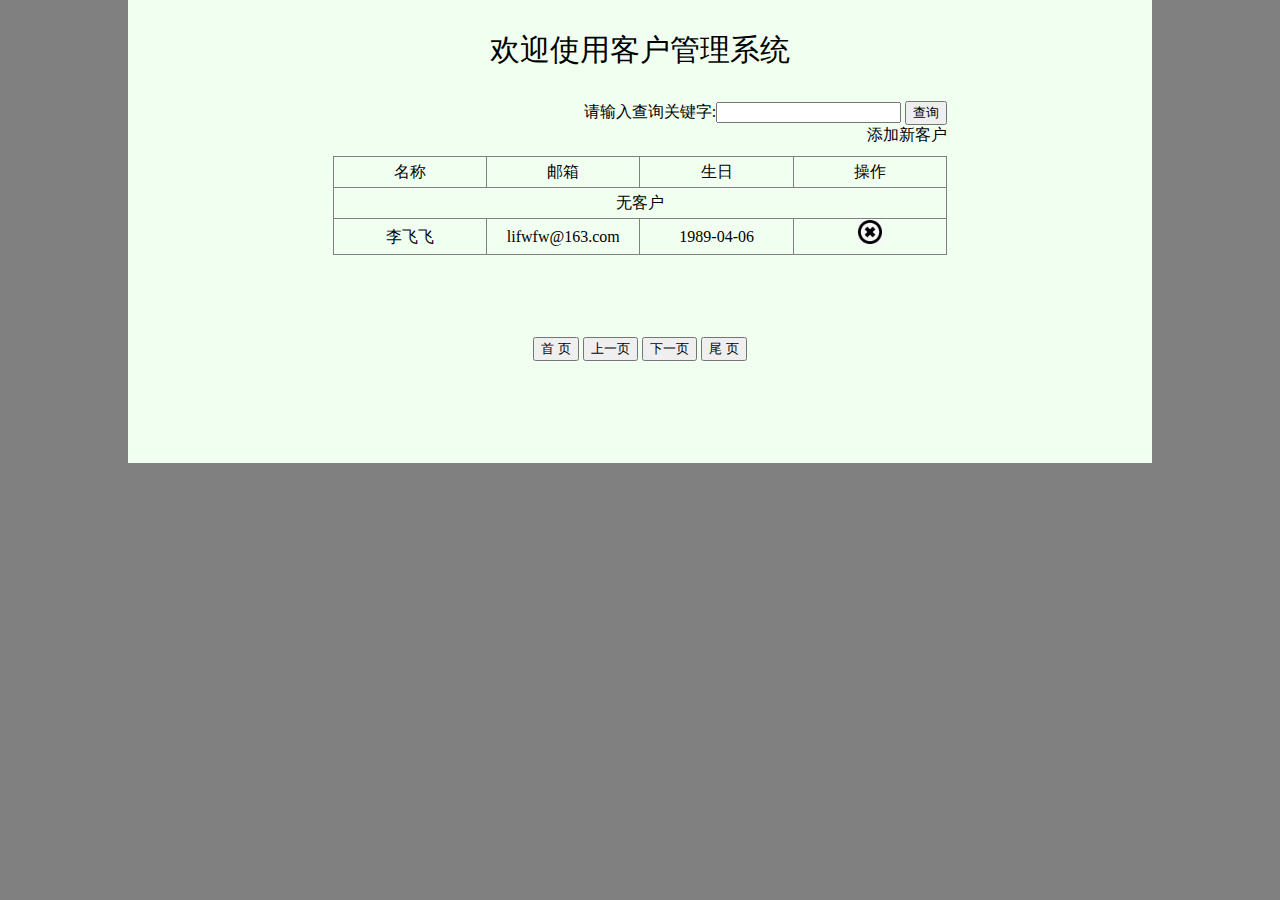
<file: pro02-javaweb/web/index.html>
<!DOCTYPE html>
<html lang="en" xmlns:th="http://www.thymeleaf.org">
<head>
    <meta charset="UTF-8">
    <link rel="stylesheet", href="css/index.css">
    <script language="JavaScript" src="js/index.js"></script>
</head>
<body>
    <div id="div_container">
        <div id="div_customer_list">
            <p class="center f30">欢迎使用客户管理系统</p>
            <div id="div_add">
                <form action="customer.do" >
                    <input type="hidden" name="operate" value="index" />
                    <input type="hidden" name="operate1" value="search" />
                    请输入查询关键字:<input type="text" name="keyword" />
                    <input type="submit" value="查询" />
                </form>
                <a th:href="@{/add.html}">添加新客户</a>
            </div>
            <table id="tbl_customer">
                <tr>
                    <th class="w20" >名称</th>
                    <th class="w20">邮箱</th>
                    <th class="w20">生日</th>
                    <th class="w20">操作</th>
                </tr>
                <tr th:if="${#lists.isEmpty(session.customerList)}">
                    <td colspan="4">无客户</td>
                </tr>
                <tr th:unless="${#lists.isEmpty(session.customerList)}" th:each="customer : ${session.customerList}">
                    <td ><a th:text="${customer.name}" th:href="@{/customer.do(id = ${customer.id},operate='edit')}">李飞飞</a></td>
                    <td th:text="${customer.email}">lifwfw@163.com</td>
                    <td th:text="${customer.birth}">1989-04-06</td>
                    <td ><img src="images/delete.jpg"  width="24px" height="24px" th:onclick="delCustomer([[${customer.id}]])"/></td>
                </tr>
            </table>
            <div style="width: 60%;margin-left: 20%;margin-bottom: 10%;" class="center">
                <input type="button" value="首 页" th:onclick="toPage(1)" th:disabled="${session.pageNum==1}"/>
                <input type="button" value="上一页" th:onclick="toPage([[${session.pageNum - 1}]])" th:disabled="${session.pageNum==1}"/>
                <input type="button" value="下一页" th:onclick="toPage([[${session.pageNum + 1}]])" th:disabled="${session.pageNum==session.pageCount}"/>
                <input type="button" value="尾 页" th:onclick="toPage([[${session.pageCount}]])" th:disabled="${session.pageNum==session.pageCount}"/>
            </div>
        </div>

    </div>
</body>
</html>
</file>
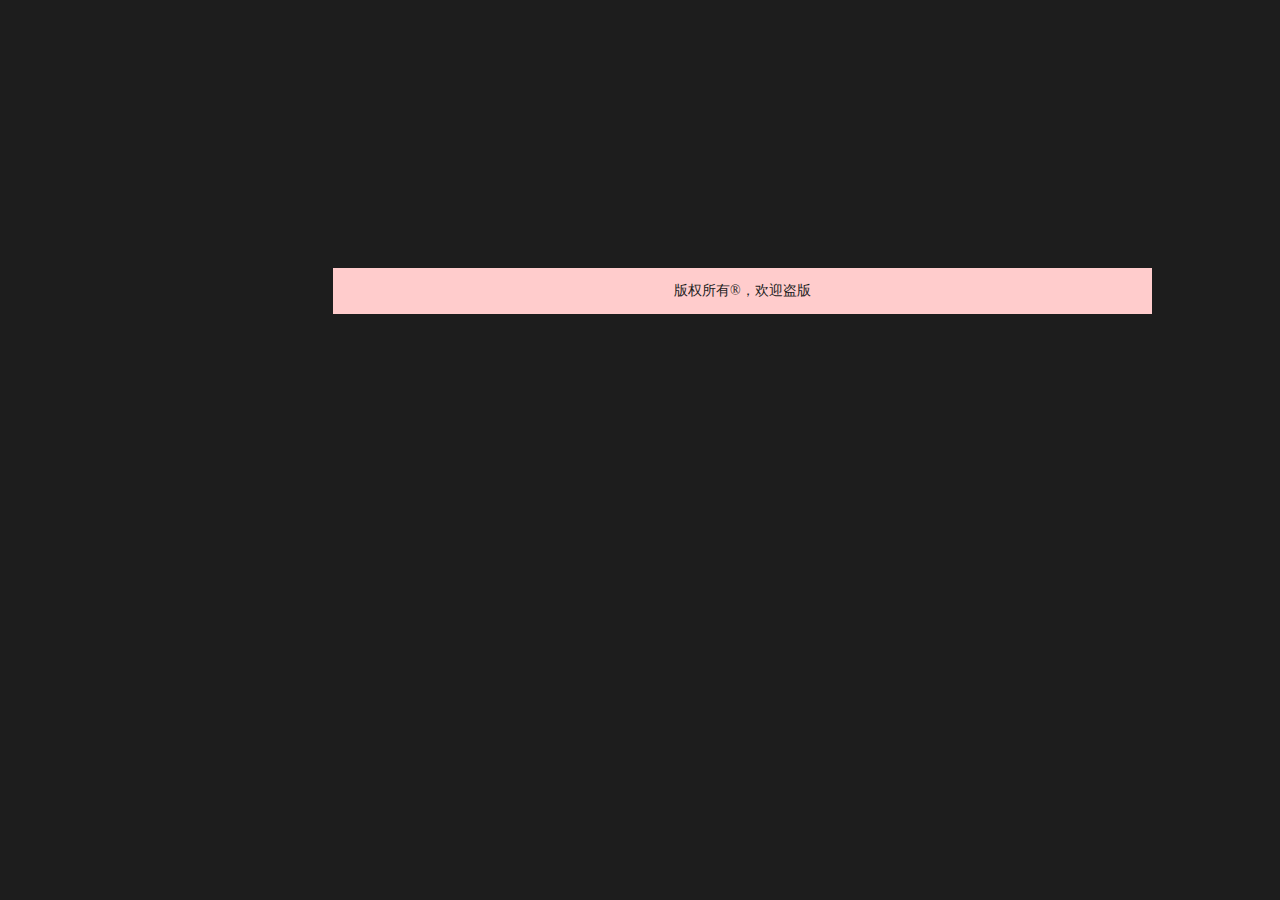
<file: pro03-qqzone1.0/web/index.html>
<!DOCTYPE html>
<html lang="en" xmlns:th="http://www.thymeleaf.org">
<head>
    <meta charset="UTF-8">
    <title>Title</title>
    <link rel="stylesheet" href="css/common.css">
    <link rel="stylesheet" href="css/index.css">
</head>
<body>
    <div id="div0">
        <div id="div_top"><iframe height="118px" th:src="@{/page.do?operate=page&page=frames/top}" width="100%" frameborder="no"></iframe></div>
        <div id="div_left"><iframe th:src="@{/page.do?operate=page&page=frames/left}" width="100%" frameborder="no"  onload="this.style.height = window.frames[1].document.body.scrollHeight+'px';"></iframe></div>
		<div id="div_main"><iframe th:src="@{/page.do?operate=page&page=frames/main}" scrolling="no" width="100%" frameborder="no"  onload="this.style.height = Math.max(window.frames[1].document.body.scrollHeight,window.frames[2].document.body.scrollHeight)+'px';"></iframe></div>
        <div id="div_bottom">
            <p class="center" >版权所有&reg;，欢迎盗版</p>
        </div>
    </div>
</body>
</html>
</file>
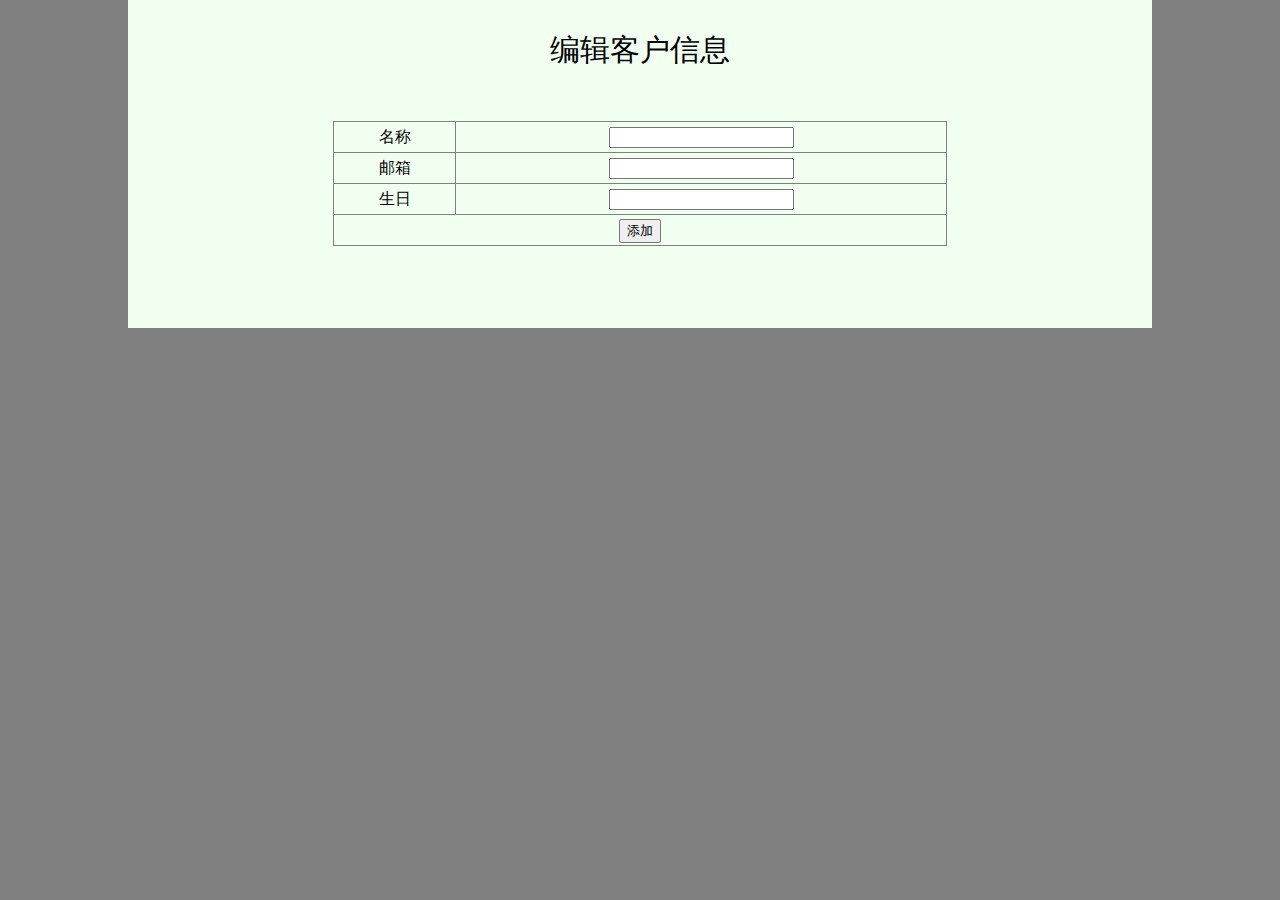
<file: pro02-javaweb/web/add.html>
<!DOCTYPE html>
<html lang="en" xmlns:th="http://www.thymeleaf.org">
<head>
    <meta charset="UTF-8">
    <link rel="stylesheet", href="css/index.css">
</head>
<body>
    <div id="div_container">
        <div id="div_customer_list">
            <p class="center f30">编辑客户信息</p>
            <form action="customer.do" method="post">
                <input type="hidden" name="operate" value="add">
                <table id="tbl_customer">
                    <tr>
                        <th class="w20">名称</th>
                        <td ><input type="text" name="name" ></td>
                    </tr>
                    <tr>
                        <th class="w20">邮箱</th>
                        <td ><input type="text" name="email" ></td>
                    </tr>
                    <tr>
                        <th class="w20">生日</th>
                        <td ><input type="text" name="birth" ></td>
                    </tr>
                    <tr >
                        <th colspan="2">
                            <input type="submit" value="添加">
                        </th>
                    </tr>
                </table>
            </form>
        </div>

    </div>
</body>
</html>
</file>
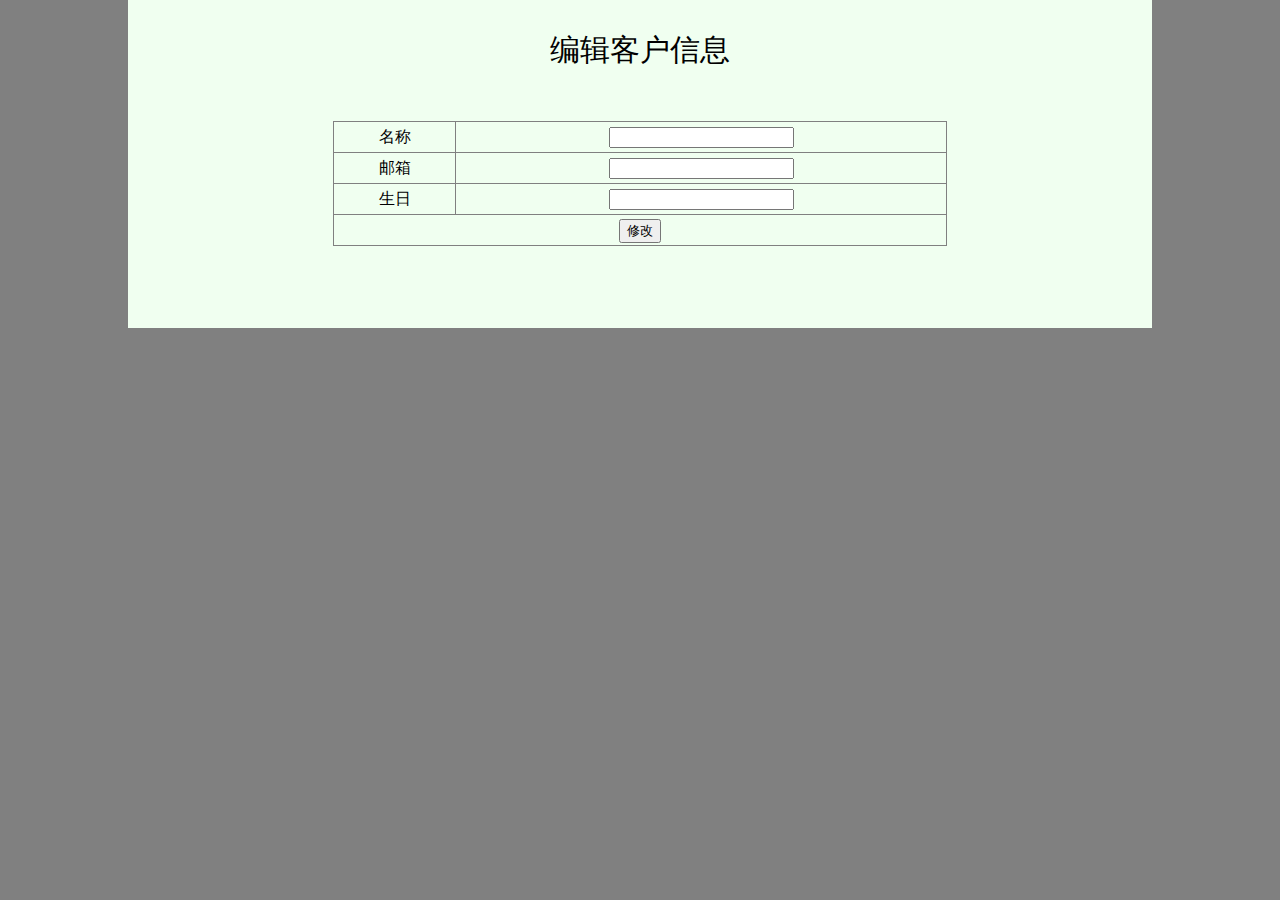
<file: pro02-javaweb/web/edit.html>
<!DOCTYPE html>
<html lang="en" xmlns:th="http://www.thymeleaf.org">
<head>
    <meta charset="UTF-8">
    <link rel="stylesheet", href="css/index.css">
</head>
<body>
    <div id="div_container">
        <div id="div_customer_list">
            <p class="center f30">编辑客户信息</p>
            <form th:action="@{/customer.do}" method="post" th:object="${customer}">
                <input type="hidden" name="operate" value="update">
                <td ><input type="hidden" name="id" th:value="*{id}"></td>
                <table id="tbl_customer">
                    <tr>
                        <th class="w20">名称</th>
                        <td ><input type="text" name="name" th:value="*{name}"></td>
                    </tr>
                    <tr>
                        <th class="w20">邮箱</th>
                        <td ><input type="text" name="email" th:value="*{email}"></td>
                    </tr>
                    <tr>
                        <th class="w20">生日</th>
                        <td ><input type="text" name="birth" th:value="*{birth}"></td>
                    </tr>
                    <tr >
                        <th colspan="2">
                            <input type="submit" value="修改">
                        </th>
                    </tr>
                </table>
            </form>
        </div>

    </div>
</body>
</html>
</file>
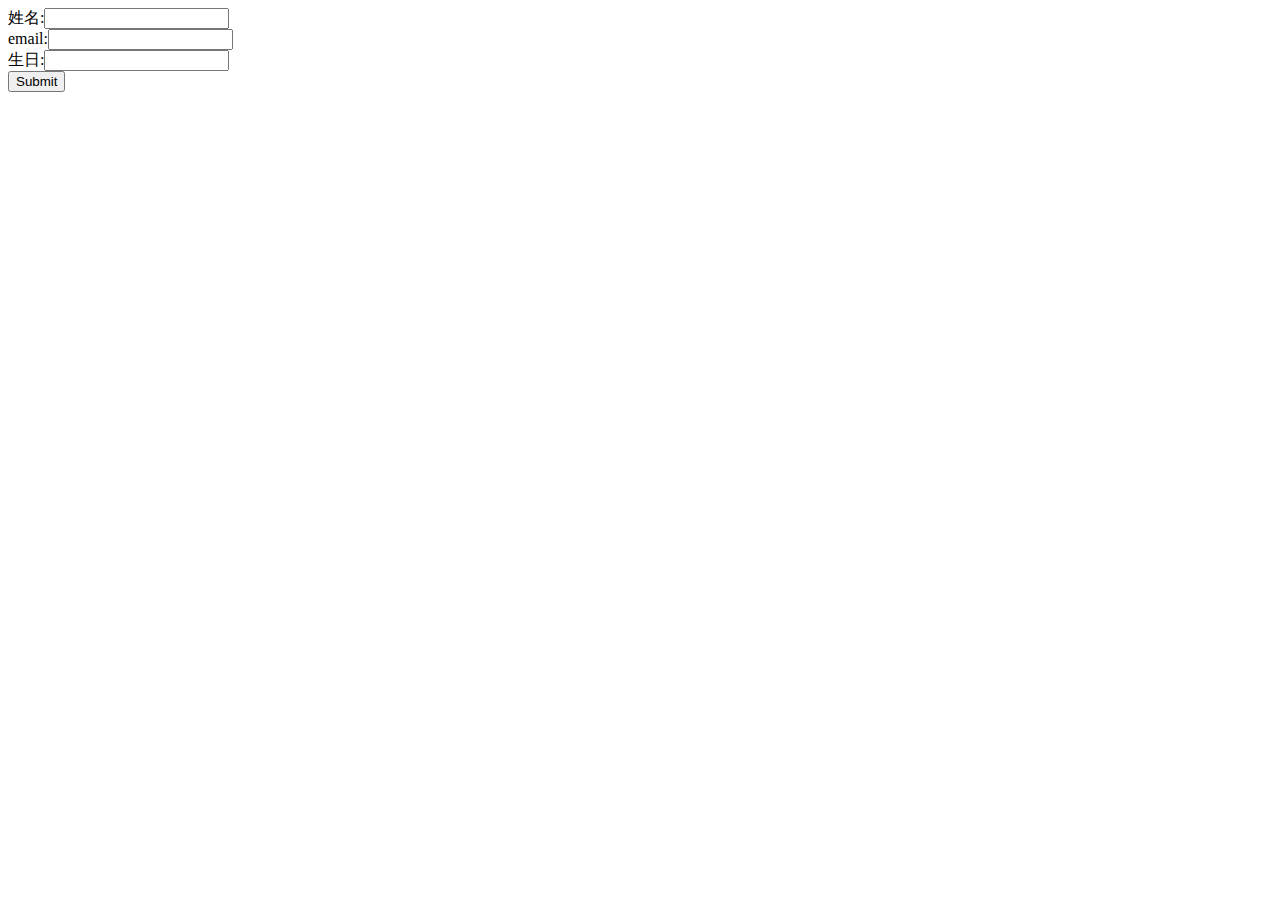
<file: pro02-javaweb/web/helloworld.html>
<!DOCTYPE html>
<html lang="en" xmlns="http://www.w3.org/1999/html">
<head>
    <meta charset="UTF-8">
    <title>Title</title>
</head>
<body>
    <form action="add" method="post">
        姓名:<input type="text" name="name"/><br/>
        email:<input type="text" name="email"/><br/>
        生日:<input type="text" name="birth"/><br/>
        <input type="submit" name="添加"/>
    </form>
</body>
</html>
</file>
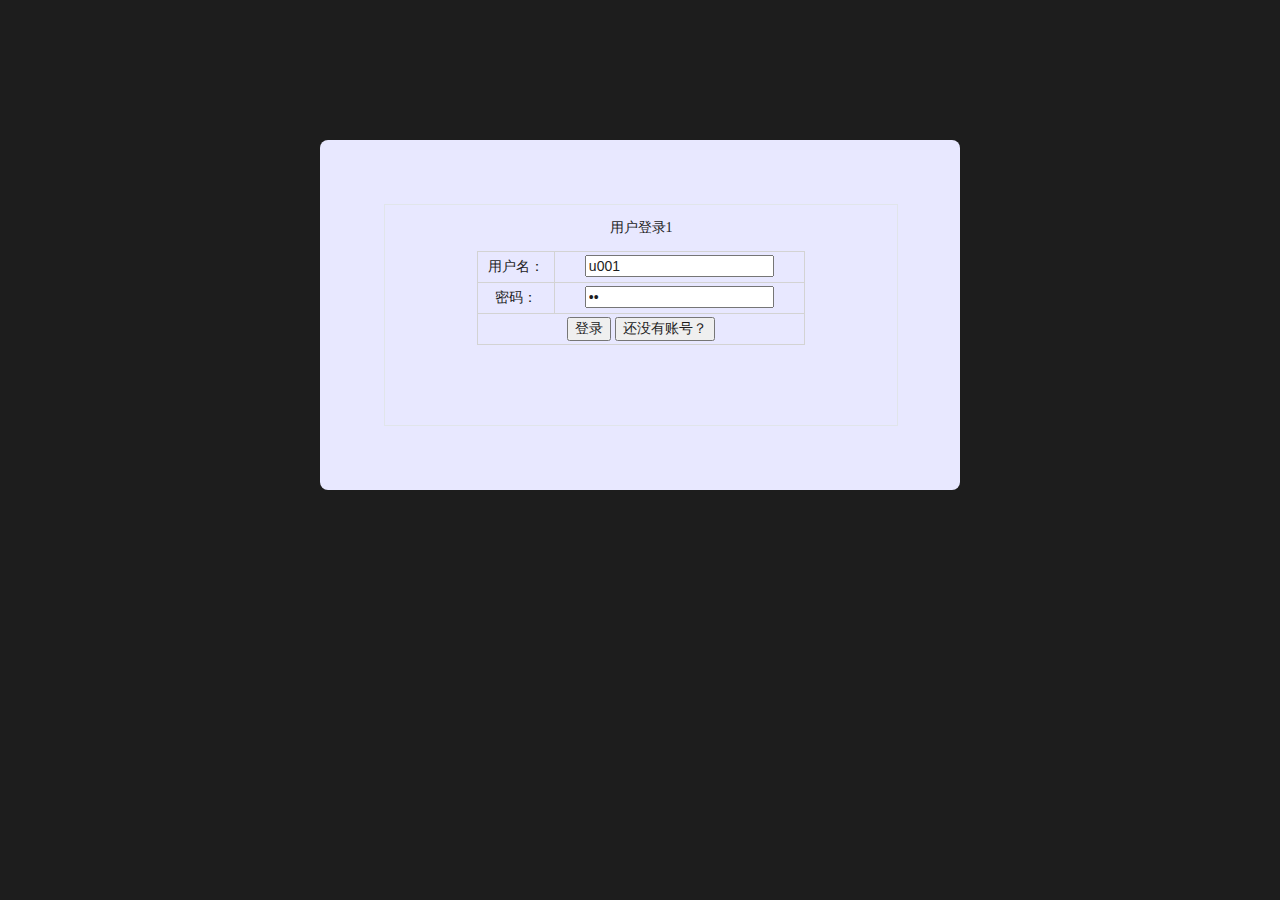
<file: pro03-qqzone1.0/web/login.html>
<!DOCTYPE html>
<html lang="en" xmlns:th="http://www.thymeleaf.org">
<head>
    <meta charset="UTF-8">
    <title>Title</title>
    <link rel="stylesheet" href="css/common.css">
    <link rel="stylesheet" href="css/login.css">
</head>
<body>
    <div id="div0">
        <div id="div_container">
            <p class="center">用户登录1</p>
            <form th:action="@{/user.do}" method="get">
                <input type="hidden" name="operate" value="login"/>
                <table>
                    <tr>
                        <th>用户名：</th>
                        <td><input type="text" name="loginId" value="u001"/></td>
                    </tr>
                    <tr>
                        <th>密码：</th>
                        <td><input type="password" name="pwd" value="ok"/></td>
                    </tr>
                    <tr>
                        <th colspan="2">
                            <input type="submit" value="登录"/>
                            <input type="button" value="还没有账号？"/>
                        </th>
                    </tr>
                </table>
            </form>
        </div>
    </div>
</body>
</html>
</file>
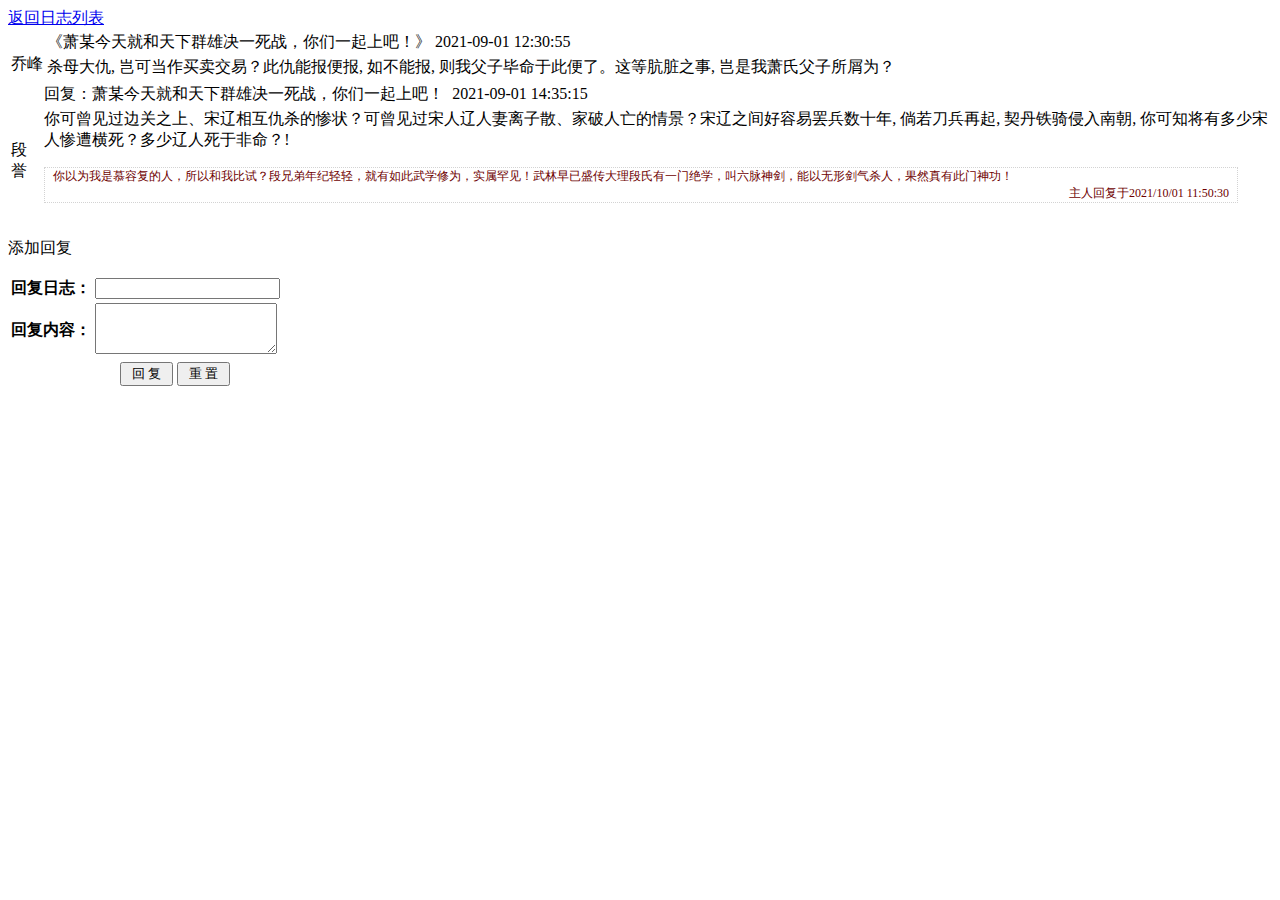
<file: pro03-qqzone1.0/web/frames/detail.html>
<!DOCTYPE html>
<html lang="en" xmlns:th="http://www.thymeleaf.org">
<head>
    <meta charset="UTF-8">
    <title>Title</title>
    <link rel="stylesheet" th:href="@{/css/common.css}">
    <link rel="stylesheet" th:href="@{/css/detail.css}">
    <script language="JavaScript">
        function showDelImg(imgId){
            var obj = document.getElementById(imgId)
            if(obj){
                obj.style.display='inline';
            }
        }
        function hiddenDelImg(imgId){
            var obj = document.getElementById(imgId)
            if(obj){
                obj.style.display='none';
            }
        }
        function deleteReply(replyId, topicId){
            if(window.confirm("是否确认删除")){
                window.location.href='reply.do?operate=delReply&replyId='+replyId+'&topicId='+topicId;
            }
        }
    </script>
</head>
<body>
    <div id="div_back_to_topic_list">
        <a href="main.html">返回日志列表</a>
    </div>
    <div id="div_topic_detail">
        <div id="div_topic_info">
            <table id="tbl_topic_info">
                <tr>
                    <td rowspan="2" class="w14 h96">
                        <div class="h64 center " style="width:100%;">
                            <img class="img56 " th:src="@{|/imgs/${session.topic.author.headImg}|}"/>
                        </div>
                        <div class="h32 center" style="width:100%;" th:text="${session.topic.author.nickName}">乔峰</div>
                    </td>
                    <td class="topic_title" onmousemove="showDelImg('img01')" onmouseout="hiddenDelImg('img01')">
                        <img id="img01" style="float: right;margin-top:2px;margin-right:2px;display: none;width:24px;height: 24px;" th:src="@{imgs/del.jpg}" />
                        <span th:text="${session.topic.title}">《萧某今天就和天下群雄决一死战，你们一起上吧！》</span>
                        <span class="title_date_right" th:text="${session.topic.topicDate}">2021-09-01 12:30:55</span>
                    </td>
                </tr>
                <tr>
                    <td th:text="${session.topic.content}">杀母大仇, 岂可当作买卖交易？此仇能报便报, 如不能报, 则我父子毕命于此便了。这等肮脏之事, 岂是我萧氏父子所屑为？</td>
                </tr>
            </table>
        </div>
        <div id="div_reply_list">
            <table class="tbl_reply_info" th:each="reply:${session.topic.replyList}">
                <tr>
                    <td rowspan="2" class="w14 h88">
                        <div class="h56 center" style="width:100%;">
                            <img class="img48" th:src="@{|/imgs/${reply.author.headImg}|}"/>
                        </div>
                        <div class="h32 center" style="width:100%;" th:text="${reply.author.nickName}">段誉</div>
                    </td>
                    <td class="reply_title" th:onmouseover="|showDelImg('delImg${reply.id}')|" th:onmouseout="|hiddenDelImg('delImg${reply.id}')|">
                        <span th:text="|回复: ${session.topic.title}|">回复：萧某今天就和天下群雄决一死战，你们一起上吧！</span>
                        <img th:if="${session.userBasic.id==session.friend.id || session.userBasic.id==reply.author.id}" th:id="|delImg${reply.id}|" class="delReplyImg" th:src="@{/imgs/del.jpg}" th:onclick="|deleteReply(${reply.id}, ${session.topic.id})|"/>
                        <span class="title_date_right" th:text="${reply.replyDate}">2021-09-01 14:35:15</span>
                    </td>
                </tr>
                <tr>
                    <td th:onmouseover="|showDelImg('a${reply.id}')|" th:onmouseout="|hiddenDelImg('a${reply.id}')|">
                        <span th:text="${reply.content}">你可曾见过边关之上、宋辽相互仇杀的惨状？可曾见过宋人辽人妻离子散、家破人亡的情景？宋辽之间好容易罢兵数十年, 倘若刀兵再起, 契丹铁骑侵入南朝, 你可知将有多少宋人惨遭横死？多少辽人死于非命？!</span><br/>
                        <ul style="width: 96%;border:1px dotted lightgray;list-style-type: none;padding-left:8px;padding-right:8px;" th:if="${reply.hostReply != null}">
                            <li style="color:#6e0000;font-size:12px;width: 100%;border:0px solid red;" th:text="${reply.hostReply.content}">你以为我是慕容复的人，所以和我比试？段兄弟年纪轻轻，就有如此武学修为，实属罕见！武林早已盛传大理段氏有一门绝学，叫六脉神剑，能以无形剑气杀人，果然真有此门神功！</li>
                            <li style="color:#6e0000;font-size:12px;width:100%;border:0px solid blue;text-align: right;margin-right: 8px;" th:text="|主人回复于 ${reply.hostReply.hostReplyDate}|">主人回复于2021/10/01 11:50:30</li>
                        </ul>
                        <a th:unless="${reply.hostReply != null}" th:if="${session.userBasic.id==session.friend.id}" th:id="|a${reply.id}|" href="#" style="float: right;display: none;">主人回复</a>
                    </td>
                </tr>
            </table>
        </div>
    </div>
    <div id="div_add_reply">
        <p class="add_reply_title">添加回复</p>
        <form th:action="reply.do" method="post">
            <input type="hidden" name="operate" value="addReply"/>
            <input type="hidden" name="topicId" th:value="${session.topic.id}"/>
            <table>
                <tr>
                    <th style="width: 25%">回复日志：</th>
                    <td><input type="text" th:value="|《${session.topic.title}》|" readonly /></td>
                </tr>
                <tr>
                    <th>回复内容：</th>
                    <td><textarea name="content" rows="3"></textarea></td>
                </tr>
                <tr>
                    <th colspan="2">
                        <input type="submit" value=" 回 复 "/>
                        <input type="reset" value=" 重 置 "/>
                    </th>
                </tr>
            </table>
        </form>
    </div>
</body>
</html>
</file>
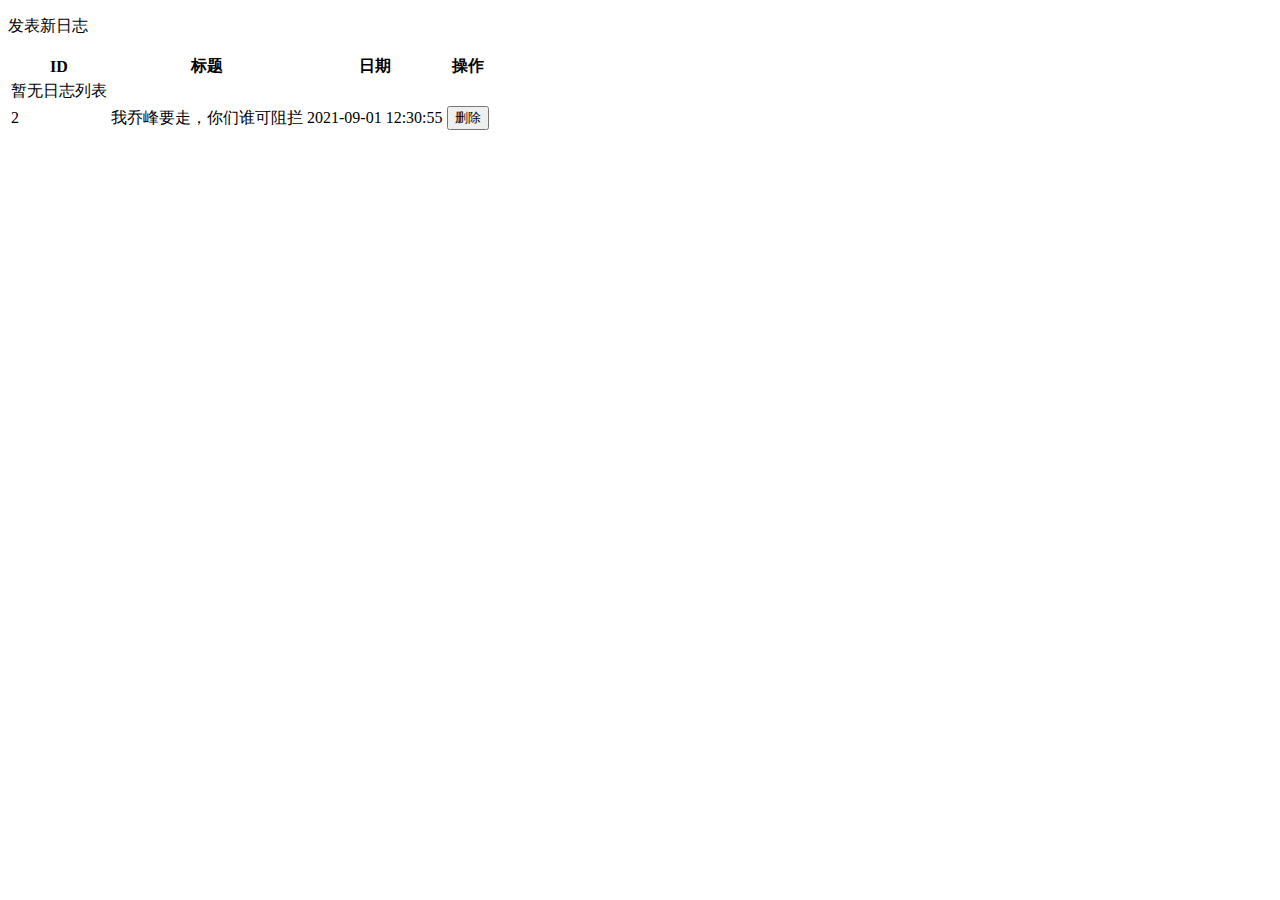
<file: pro03-qqzone1.0/web/frames/main.html>
<!DOCTYPE html>
<html lang="en" xmlns:th="http://www.thymeleaf.org">
<head>
    <meta charset="UTF-8">
    <title>Title</title>
    <link rel="stylesheet" th:href="@{/css/common.css}">
    <link rel="stylesheet" th:href="@{/css/main.css}">
    <script language="JavaScript">
        function delTopic(topicId){
            if(window.confirm("是否确认删除")){
                window.location.href="topic.do?operate=delTopic&topicId="+topicId;
            }
        }
    </script>
</head>
<body>
    <div id="div_topic_list">
        <div id="div_to_add">
            <p class="right8">发表新日志</p>
        </div>
        <table id="tbl_topic_list">
            <tr>
                <th>ID</th>
                <th>标题</th>
                <th>日期</th>
                <th>操作</th>
            </tr>
            <tr th:if="${#lists.isEmpty(session.friend.topicList)}">
                <td>暂无日志列表</td>
            </tr>
            <tr th:unless="${#lists.isEmpty(session.friend.topicList)}" th:each="topic : ${session.friend.topicList}">
                <td th:text="${topic.id}">2</td>
                <td class="left"><a th:href="@{|/topic.do?operate=topicDetail&id=${topic.id}|}" th:text="${topic.title}">我乔峰要走，你们谁可阻拦</a></td>
                <td th:text="${#dates.format(topic.topicDate, 'yyyy-MM-dd HH:mm:ss')}">2021-09-01 12:30:55</td>
                <td><input th:if="${session.userBasic.id == session.friend.id}" type="button" value="删除" th:onclick="|delTopic(${topic.id})|"/></td>
            </tr>
        </table>
    </div>
</body>
</html>
</file>
<file: pro02-javaweb/web/css/index.css>
a{
    text-decoration: none;
}
body{
    margin: 0;
    padding: 0;
    background-color: #808080;
}
div{
    position: relative;
    float: left;
}
#div_container{
    width: 80%;
    height: 100%;
    border:0px solid blue;
    margin-left: 10%;
    float: left;
    background-color: honeydew;
}
#div_customer_list{
    width: 100%;
    border: 0px solid red;
}
#div_add{
    width: 60%; margin-left: 20%; text-align: right; margin-bottom:10px;
}
#tbl_customer{
    width: 60%;
    line-height: 28px;
    margin-top: 50px;
    margin-left: 20%;
    margin-bottom: 8%;
}

#tbl_customer, #tbl_customer tr,#tbl_customer th, #tbl_customer td{
    border: 1px solid grey;
    border-collapse: collapse;
    text-align: center;
    font-size: 16px;
    font-family: "微软雅黑";
    font-weight: lighter;
    color: threeddarkshadow;
}

.w20{
    width: 20%;
    font-weight: 900;
}

.center{
    text-align: center;
}
.f30{
    font-size: 30px;
}
</file>
<file: pro03-qqzone1.0/web/css/common.css>
*{
    font-size: 14px;
    color: #1d1d1d;
    font-weight: lighter;
}
body{
    margin:0;
    padding:0;
    background-color: #1d1d1d;
}
div{
    position: relative;
    float: left;
    border:0px solid red;
}

table{
    width:80%;
    margin-left:10%;
    border:1px solid lightgray;
    border-collapse: collapse;
    line-height: 28px;
}
table tr , table td ,table th{
    border:1px solid lightgray;
    text-align: center;
}
.btn{
    border:1px solid lightgray;
    font-size: 12px;
}
.left{
    text-align: left;
    padding-left:4px;
}
.center{
    text-align: center;
}
.right8{
    text-align: right;
    margin-right:8px;
}
.border_test{
    border:1px solid red;
}
.w14{
    width:14%;
}
.w20{
    width:20%;
}
.h96{
    height:96px;
    line-height: 96px;
}
.h88{
    height:88px;
    line-height: 88px;
}
.h64{
    height:64px;
    line-height: 64px;
}
.h56{
    height:56px;
    line-height: 56px;
}
.h32{
    height:32px;
    line-height: 32px;
}
.h24{
    height:24px;
    line-height: 24px;
}
</file>
<file: pro03-qqzone1.0/web/css/index.css>
#div0{
    width:80%;
    margin-left:10%;
}
#div_top{
    width:100%;
}
#div_left{
    width:20%;
}
#div_main{
    width:80%;
}
#div_bottom{
    background-color: #FFCCCC;
    width:80%;
    margin-left:20%;
    border:0px solid blue;
}
iframe{
    width:100%;
    float:left;
    border:0px solid red;
}
</file>
<file: pro03-qqzone1.0/web/css/login.css>
#div0{
    background-color: #E8E8FF;
    border-radius: 8px;
    width:50%;
    margin-left:25%;
    margin-top:140px;
}

#div_container{
    border:1px solid #e1e5ea;
    margin-left:10%;
    width:80%;
    padding-bottom: 80px;
    margin-top:64px;
    margin-bottom:64px;
}
#div_container form{
    width: 80%;
    margin-left:10%;
    border:0px solid red;
}
</file>
